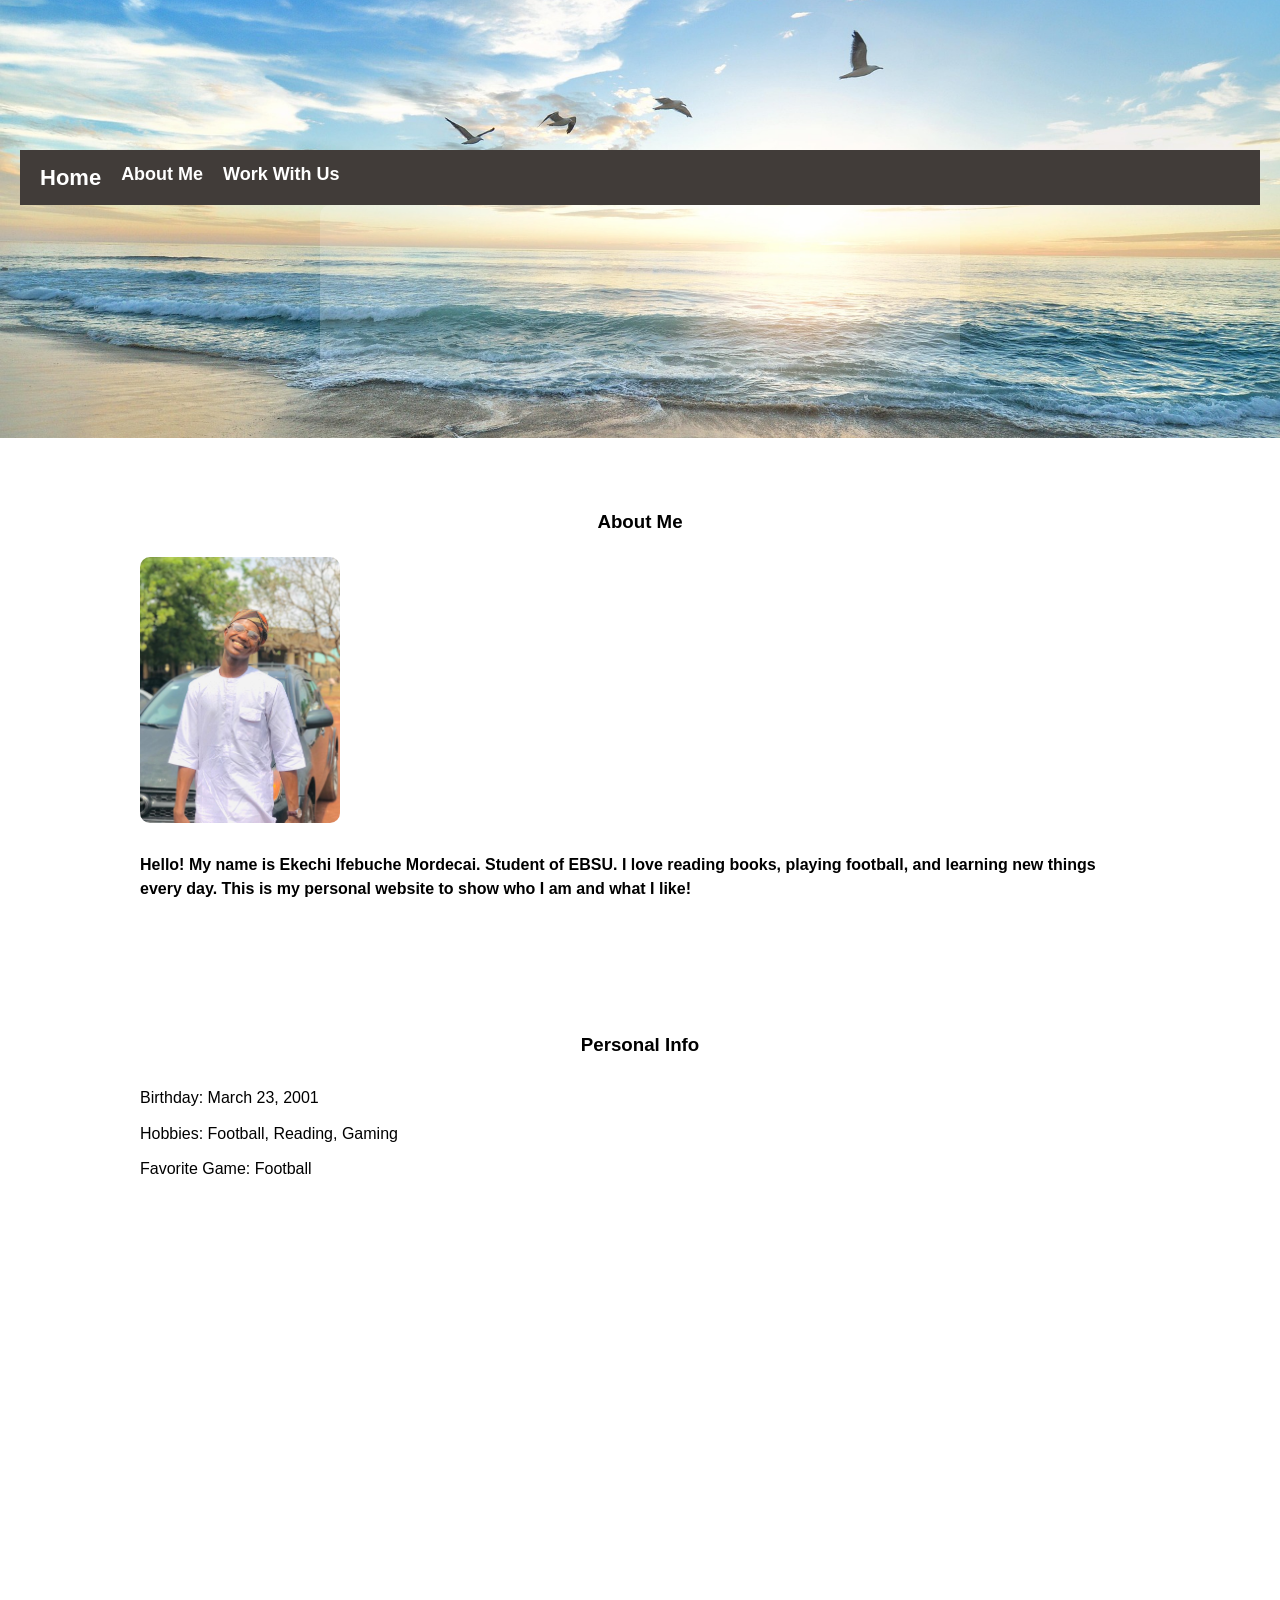
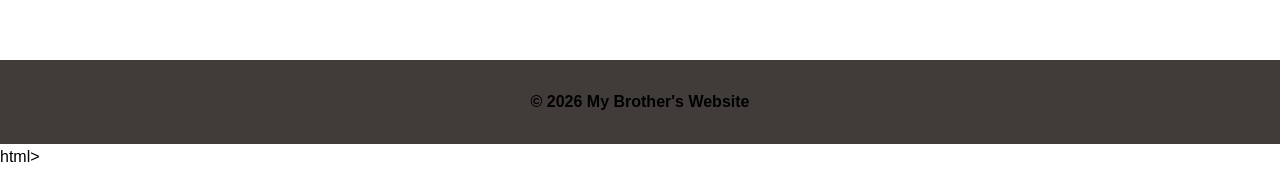
<file: index.html>
<!DOCTYPE html>
<html lang="en">
<head>
  <meta charset="UTF-8">
  <meta name="viewport" content="width=device-width, initial-scale=1.0">
  <title>My Brother's Website</title>
  <link rel="stylesheet" href="style.css">
</head>
<body>

  <!-- Hero Section -->
  <header class="hero">
    <nav>
      <ul>
        <li><a href="#home" class="no-style-link home-link">Home</a></li>
        <li><a href="#aboutme" class="no-style-link">About Me</a></li>
        <li><a href="work.html" class="no-style-link">Work With Us</a></li>
      </ul>
    </nav>
    <div class="container">
      <h1 class="animated-text">
        Welcome to my <span>Personal</span> website
        <img src="logo.png" alt="My Brother Logo" class="logo">
      </h1>
    </div>
  </header>

  <!-- About Me Section -->
  <section id="aboutme" class="section reveal">
    <h3>About Me</h3>
    <div class="about-content">
      <img src="Ifebuche1.jpg" alt="My Brother" class="about-img">
      <p>Hello! My name is Ekechi Ifebuche Mordecai. Student of EBSU. I love reading books, playing football, and learning new things every day. This is my personal website to show who I am and what I like!</p>
    </div>
  </section>

  <!-- Personal Info Section -->
  <section id="info" class="section">
    <h3>Personal Info</h3>
    <ul>
      <li>Birthday: March 23, 2001</li>
      <li>Hobbies: Football, Reading, Gaming</li>
      <li>Favorite Game: Football</li>
    </ul>
  </section>

  <!-- TradingView Widget -->
  <iframe 
    src="https://s.tradingview.com/widgetembed/?frameElementId=tradingview_crypto&screen=crypto_mkt&displayCurrency=USD"
    width="90%" 
    height="400" 
    frameborder="0">
  </iframe>

  <!-- Scroll Animation Script -->
  <script>
    const revealElements = document.querySelectorAll('.reveal');
    function revealOnScroll() {
      const windowHeight = window.innerHeight;
      revealElements.forEach(el => {
        const elementTop = el.getBoundingClientRect().top;
        if (elementTop < windowHeight - 100) {
          el.classList.add('active');
        }
      });
    }
    window.addEventListener('scroll', revealOnScroll);
    revealOnScroll();
  </script>

  <!-- Footer -->
  <footer>
    <p>© 2026 My Brother's Website</p>
  </footer>

</body>
</html>html>
</file>
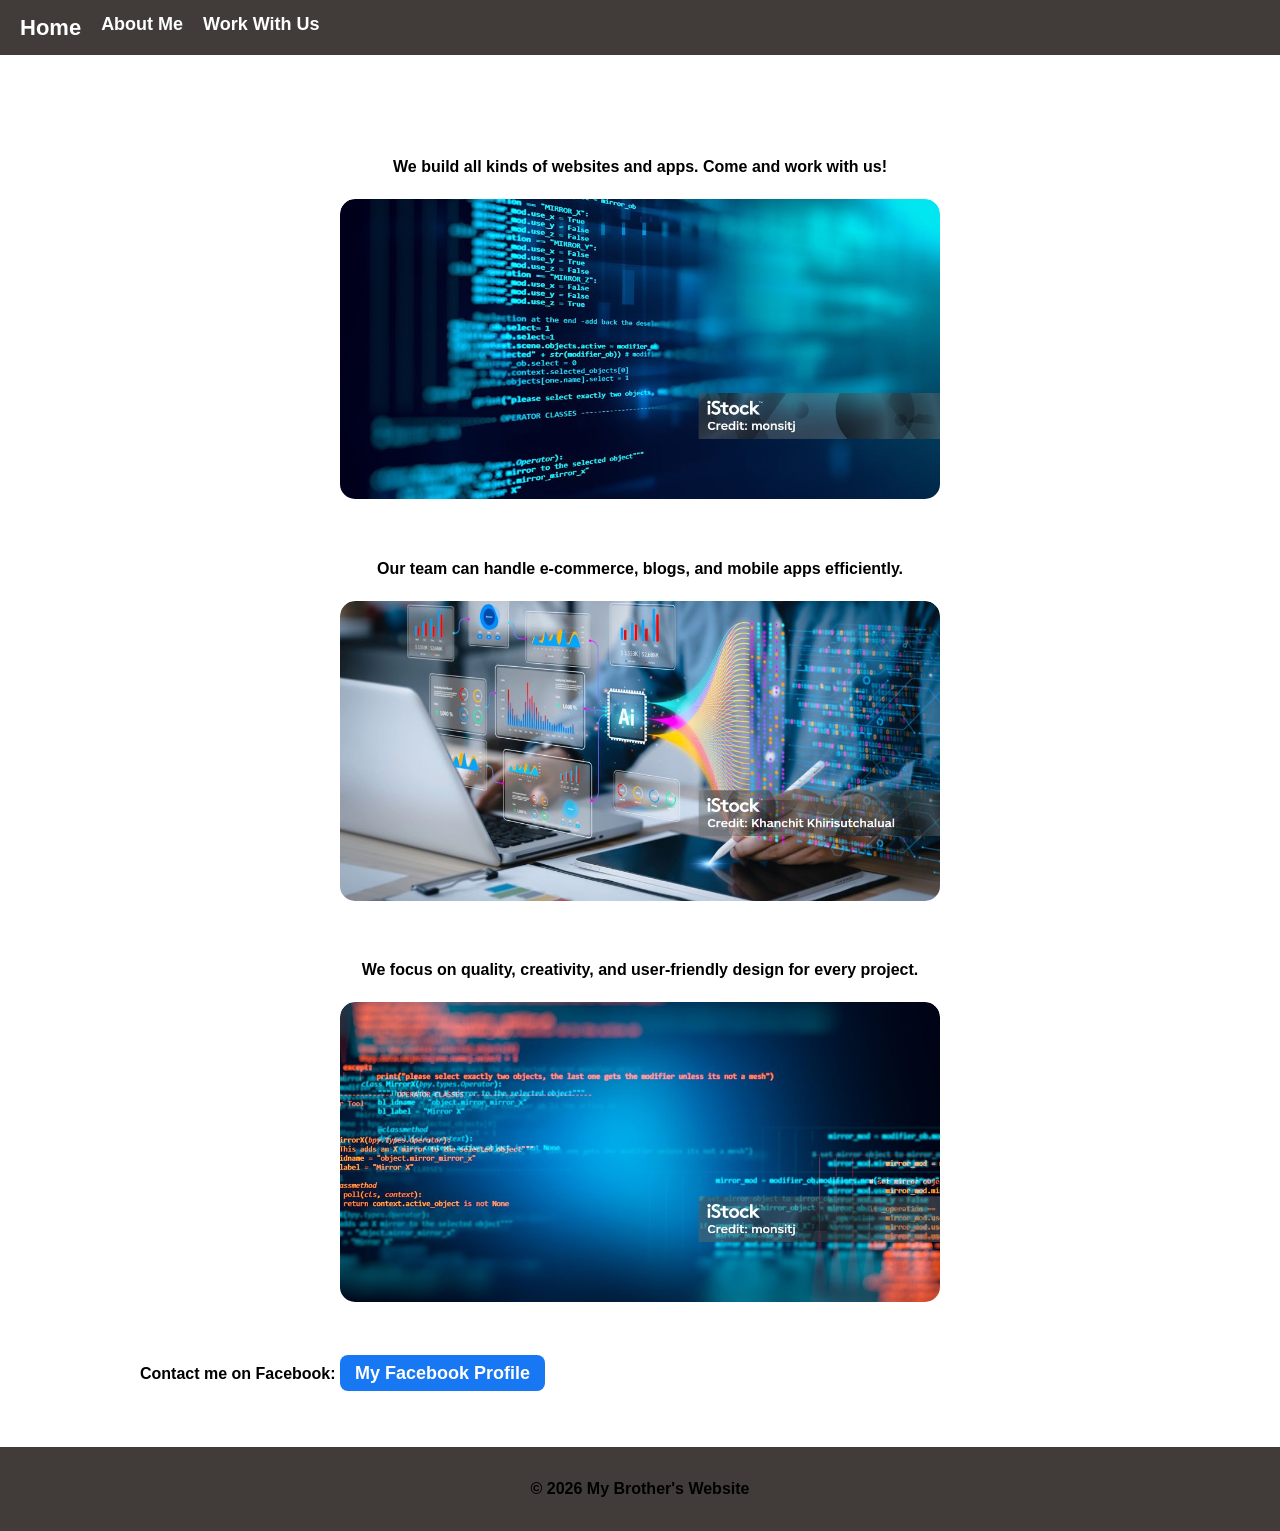
<file: work.html>
<!DOCTYPE html>
<html lang="en">
<head>
  <meta charset="UTF-8"> 
  <meta name="viewport" content="width=device-width, initial-scale=1.0">
  <meta http-equiv="refresh" content="30">
  <title>Work With Us</title>
  <link rel="stylesheet" href="style.css">
</head>
<body>

  <!-- Navigation -->
  <nav>
    <ul>
      <li><a href="index.html" class="no-style-link home-link">Home</a></li>
      <li><a href="index.html#aboutme" class="no-style-link">About Me</a></li>
      <li><a href="work.html" class="no-style-link">Work With Us</a></li>
    </ul>
  </nav>

  <!-- Work With Us Section -->
  <section class="section work-section reveal">

    <!-- First Block -->
    <div class="work-block">
      <p>We build all kinds of websites and apps. Come and work with us!</p>
      <div class="image-box">
        <img src="teach.jpg" alt="Teaching Coding" class="coding-img">
      </div>
    </div>

    <!-- Second Block -->
    <div class="work-block">
      <p>Our team can handle e-commerce, blogs, and mobile apps efficiently.</p>
      <div class="image-box">
        <img src="tech.jpg" alt="Tech Work" class="coding-img">
      </div>
    </div>

    <!-- Third Block -->
    <div class="work-block">
      <p>We focus on quality, creativity, and user-friendly design for every project.</p>
      <div class="image-box">
        <img src="code.jpg" alt="Coding Project" class="coding-img">
      </div>
    </div>

    <!-- Facebook Link -->
    <p>
      Contact me on Facebook: 
      <a href="https://www.facebook.com/share/1CaTUR5eBV/" target="_blank" class="no-style-link fb-link">
        My Facebook Profile
      </a>
    </p>
  </section>

  <!-- Scroll Animation Script -->
  <script>
    const revealElements = document.querySelectorAll('.reveal');

    function revealOnScroll() {
      const windowHeight = window.innerHeight;
      revealElements.forEach(el => {
        const elementTop = el.getBoundingClientRect().top;
        if (elementTop < windowHeight - 100) {
          el.classList.add('active');
        }
      });
    }

    window.addEventListener('scroll', revealOnScroll);
    revealOnScroll();
  </script>

  <!-- Footer -->
  <footer>
    <p>© 2026 My Brother's Website</p>
  </footer>

</body>
</html>
</file>
<file: style.css>
/* Reset defaults */
body {
  margin: 0;
  font-family: Arial, sans-serif;
  line-height: 1.6;
}

/* Navigation Bar */
nav ul {
  list-style: none;
  display: flex;
  gap: 20px;
  padding: 10px 20px;
  margin: 0;
  background-color: #413C39;
  position: relative;
  z-index: 10;
}

.no-style-link {
  text-decoration: none;
  color: white;
  font-weight: bold;
  font-size: 18px;
  cursor: pointer;
}

.no-style-link.home-link {
  font-size: 22px;
}

.no-style-link:hover {
  color: gold;
}

/* Hero Section */
.hero {
  background-image: url('over.jpg'); /* full background on header */
  background-size: cover;
  background-position: center;
  background-repeat: no-repeat;
  padding: 150px 20px 60px 20px; /* top padding for nav, bottom less */
  text-align: center;
  color: black;
  position: relative;
}

/* Inner Container for Welcome Text */
.hero .container {
  max-width: 600px;
  margin: 0 auto;
  padding: 30px 20px;
  background-color: rgba(255, 255, 255, 0.2); /* optional transparent background */
  border-radius: 10px;
}

/* Animated Text */
.animated-text {
  display: inline-block;
  transform: translateY(50px);
  opacity: 0;
  animation: fadeSlide 6s ease-in-out infinite;
}

.animated-text span {
  color: gold;
  font-weight: bold;
}

@keyframes fadeSlide {
  0% { transform: translateY(50px); opacity: 0; }
  20% { transform: translateY(0); opacity: 1; }
  80% { transform: translateY(0); opacity: 1; }
  100% { transform: translateY(-50px); opacity: 0; }
}

/* Sections */
.section {
  padding: 50px 20px;
  max-width: 1000px;
  margin: auto;
}

/* About Me Section */
.about-content {
  display: flex;
  align-items: center;
  gap: 20px;
  flex-wrap: wrap;
  opacity: 0;
  transform: translateY(50px);
  transition: all 1s ease-out;
}

/* Floating 2D Animation for brother's photo */
@keyframes float2D {
  0%   { transform: translate(0px, 0px); }
  25%  { transform: translate(10px, -10px); }
  50%  { transform: translate(0px, -15px); }
  75%  { transform: translate(-10px, -10px); }
  100% { transform: translate(0px, 0px); }
}

.about-img {
  width: 200px;
  border-radius: 10px;
  animation: float2D 6s ease-in-out infinite; /* slow 2D floating */
}

/* Activate scroll reveal */
.reveal.active .about-content {
  opacity: 1;
  transform: translateY(0);
}

/* Personal Info List */
section ul {
  list-style: none;
  padding: 0;
}

section ul li {
  padding: 5px 0;
}

/* Footer */
footer {
  text-align: center;
  padding: 20px;
  background-color: #413C39;
  color: white;
}
h3 {
  text-align: center;       /* center headings */
  margin-bottom: 20px;      /* add spacing below for readability */
  color: black;
  font-weight: bold;         /* make heading bold */
  font-family: Arial, sans-serif;
}

p {
  color: black;
  font-family: Arial, sans-serif;
  font-weight: bold;        /* bold paragraphs if you want */
  margin: 10px 0;           /* small spacing between paragraphs */
  line-height: 1.5;         /* easier to read */
}
/* Work blocks */
.work-block {
  text-align: center;
  margin: 50px 0;
}

/* Image container */
.image-box {
  width: 80%;
  max-width: 600px;
  margin: 20px auto;
  overflow: hidden;
  border-radius: 15px;
}

/* Image style */
.coding-img {
  width: 100%;
  height: 300px;
  object-fit: cover;
  border-radius: 15px;
  animation: fadeZoom 1.5s ease forwards, float2D 6s ease-in-out infinite;
}

/* Fade + zoom in */
@keyframes fadeZoom {
  from {
    opacity: 0;
    transform: scale(0.9) translateY(30px);
  }
  to {
    opacity: 1;
    transform: scale(1) translateY(0);
  }
}

/* Floating motion */
@keyframes float2D {
  0%   { transform: translate(0px, 0px); }
  25%  { transform: translate(5px, -5px); }
  50%  { transform: translate(0px, -10px); }
  75%  { transform: translate(-5px, -5px); }
  100% { transform: translate(0px, 0px); }
}

/* Scroll reveal */
.reveal .work-block {
  opacity: 0;
  transform: translateY(50px);
  transition: all 1s ease;
}

.reveal.active .work-block {
  opacity: 1;
  transform: translateY(0);
}
.fb-link {
  opacity: 1 !important;
  transform: translateY(0) !important;
}
.fb-link {
  background-color: #1877f2; /* Facebook blue */
  color: white;
  padding: 8px 15px;
  border-radius: 8px;
  text-decoration: none;
  transition: 0.3s ease;
}

.fb-link:hover {
  background-color: #145dbf;
  transform: scale(1.05);
}
.logo {
  width: 70px;
  height: auto;
  vertical-align: middle;
  margin-right: 15px;
}
</file>
